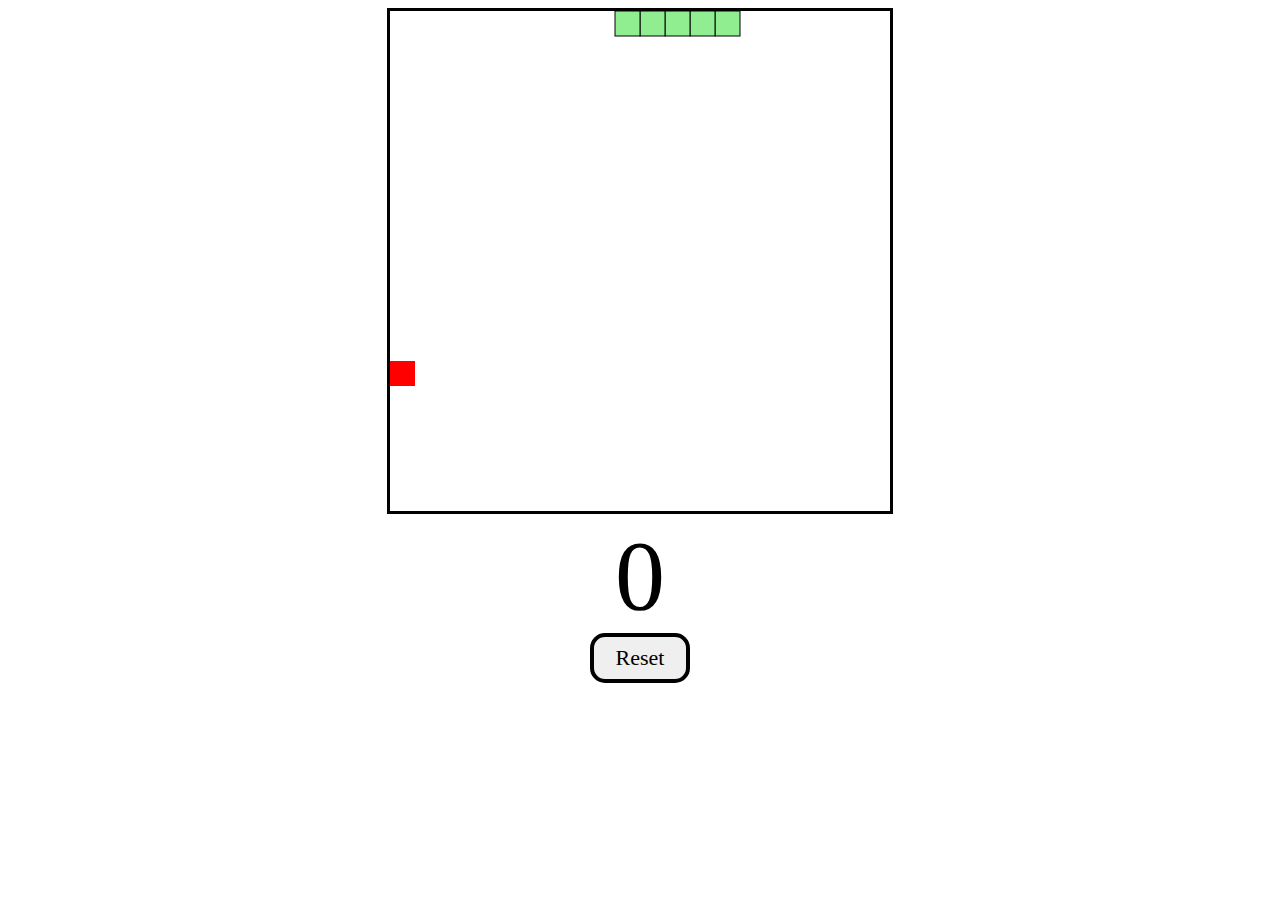
<file: index.html>
<!DOCTYPE html>
<html lang="en">
<head>
    <meta charset="UTF-8">
    <meta name="viewport" content="width=device-width, initial-scale=1.0">
    <title>Snake Game JS</title>
    <link rel="stylesheet" href="style.css">
</head>
<body>
    <div id="gameContainer">
        <canvas id="gameBoard" width="500" height="500">
        </canvas>
        <div id="scoreText"> 0 </div>
        <button id="resetBotom"> Reset </button>
    </div>
    <script src="script.js"></script>
</body>
</html>
</file>
<file: style.css>
#gameContainer {
    text-align: center;
}

/*Игровая доска*/
#gameBoard {
    border: 3px solid;
}

/*Текст результата*/
#scoreText {
    font-family: "Permament Marker", cursive;
    font-size: 100px;
}

/*Кнопка reset*/
#resetBotom {
    font-family: "Permament Marker", cursive;
    font-size: 22px;
    width: 100px;
    height: 50px;
    border: 4px solid;
    border-radius: 15px;

    /*Наведение курсора мыши*/
    
    cursor: pointer;
}
</file>
